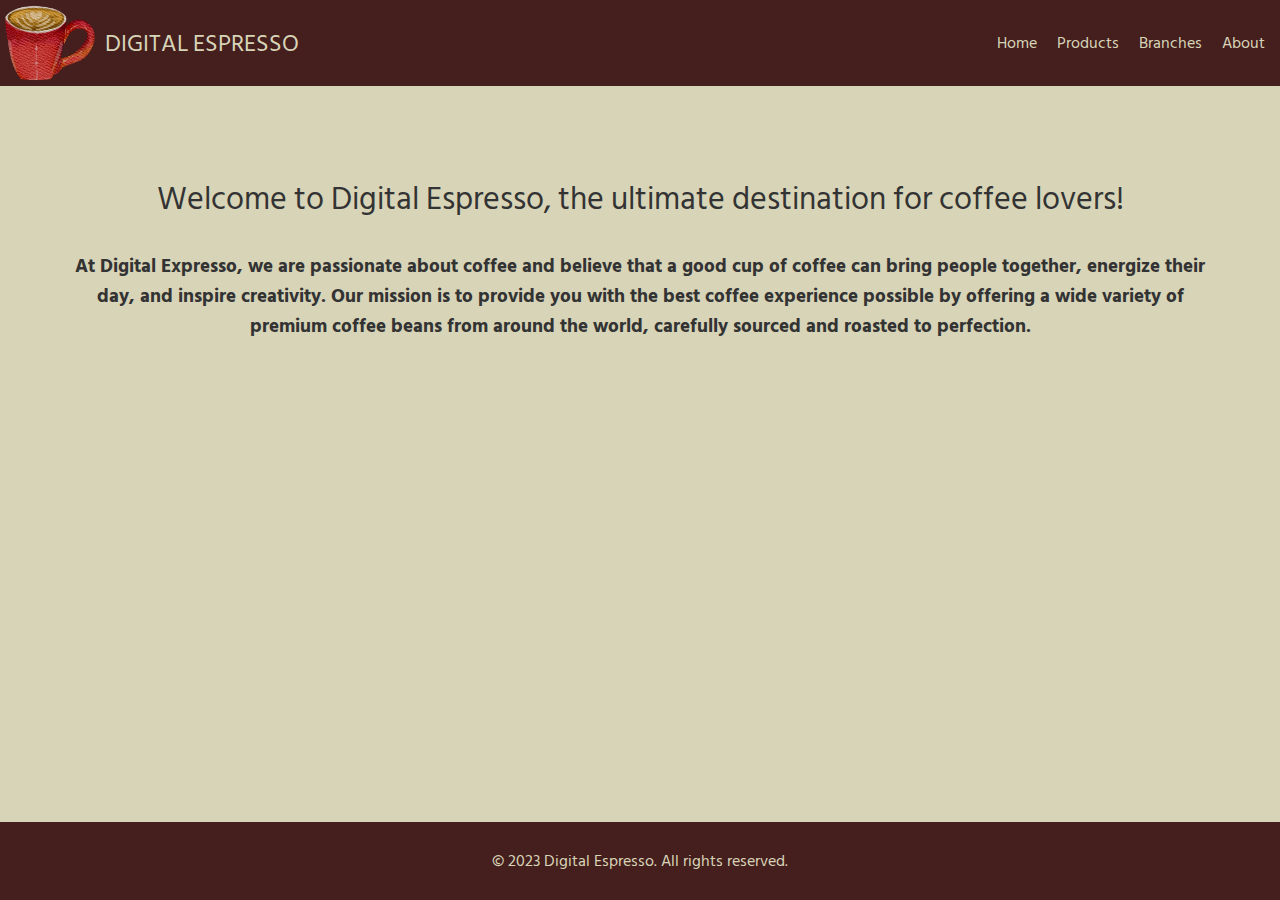
<file: Digital Espresso/index.html>
<!DOCTYPE html>
<html>
  <head>
    <title>Digital Espresso Home</title>
    <link rel="stylesheet" type="text/css" href="index.css">
  </head>
  <body>
    <header>
      <div class="logo">
        <img src="images/vecteezy_coffee-watercolor-hand-paint_13183990_139.png" alt="coffee logo">
        <h1>DIGITAL ESPRESSO</h1>
      </div>
      <nav>
        <ul>
          <li><a href="index.html">Home</a></li>
          <li><a href="products.html">Products</a></li>
          <li><a href="branches.html">Branches</a></li>
          <li><a href="aboutus.html">About</a></li>
        </ul>
      </nav>
    </header>
    <main>
        <h2>Welcome to Digital Espresso, the ultimate destination for coffee lovers!</h2>
        <h3>At Digital Expresso, we are passionate about coffee and believe that a good cup of coffee can bring people together, energize their day, and inspire creativity. Our mission is to provide you with the best coffee experience possible by offering a wide variety of premium coffee beans from around the world, carefully sourced and roasted to perfection.</h2>  
    </main>
    <footer>
      <p>&copy; 2023 Digital Espresso. All rights reserved.</p>
    </footer>
  </body>
</html>
</file>
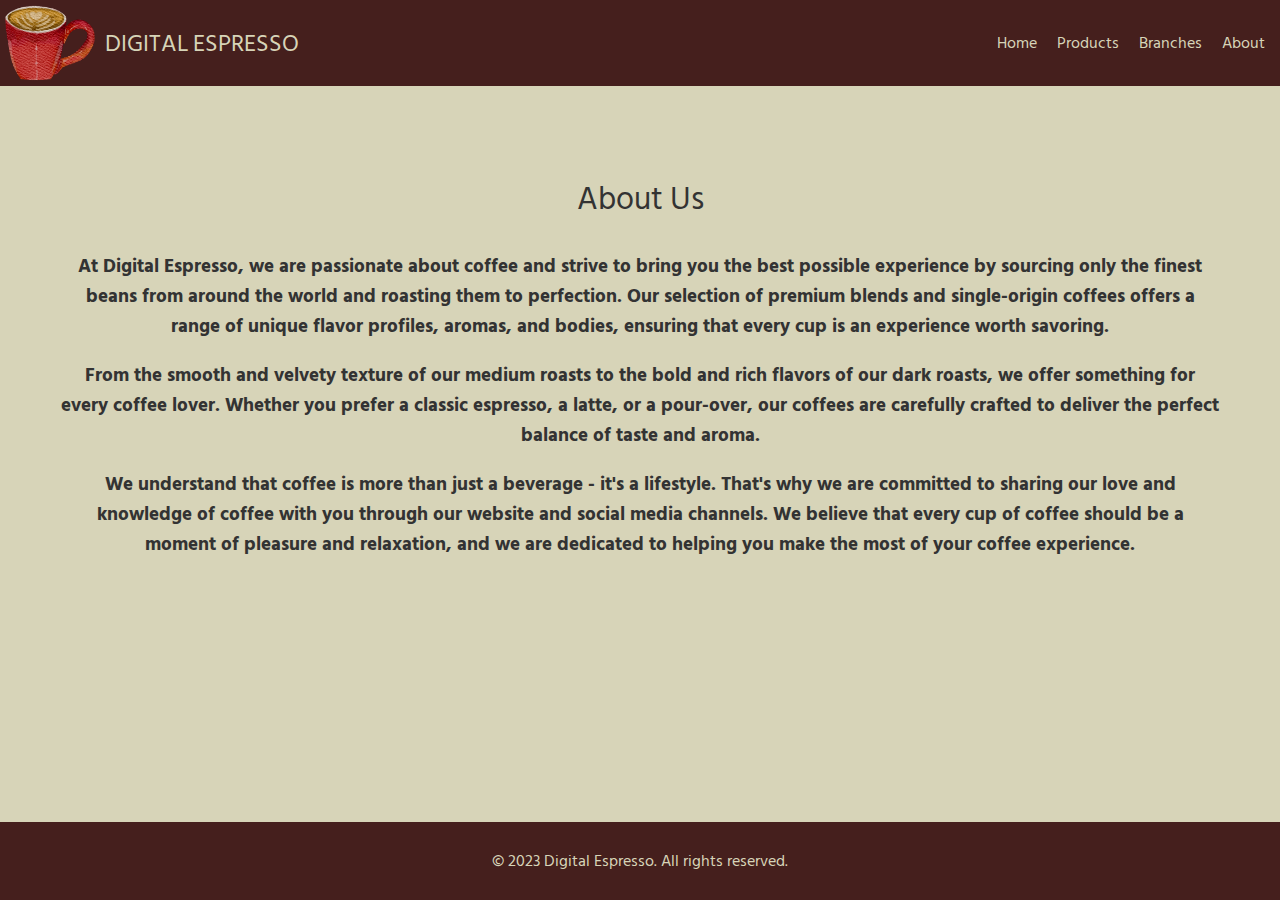
<file: Digital Espresso/aboutus.html>
<!DOCTYPE html>
<html>
  <head>
    <title>Digital Espresso About Us</title>
    <link rel="stylesheet" type="text/css" href="aboutus.css">
  </head>
  <body>
    <header>
      <div class="logo">
        <img src="images/vecteezy_coffee-watercolor-hand-paint_13183990_139.png" alt="coffee logo">
        <h1>DIGITAL ESPRESSO</h1>
      </div>
      <nav>
        <ul>
          <li><a href="index.html">Home</a></li>
          <li><a href="products.html">Products</a></li>
          <li><a href="branches.html">Branches</a></li>
          <li><a href="aboutus.html">About</a></li>
        </ul>
      </nav>
    </header>
    <main>
      <h2>About Us</h2>
      <h3>At Digital Espresso, we are passionate about coffee and strive to bring you the best possible experience by sourcing only the finest beans from around the world and roasting them to perfection. Our selection of premium blends and single-origin coffees offers a range of unique flavor profiles, aromas, and bodies, ensuring that every cup is an experience worth savoring.</h3>
      <h3>From the smooth and velvety texture of our medium roasts to the bold and rich flavors of our dark roasts, we offer something for every coffee lover. Whether you prefer a classic espresso, a latte, or a pour-over, our coffees are carefully crafted to deliver the perfect balance of taste and aroma.</h3>
      <h3>We understand that coffee is more than just a beverage - it's a lifestyle. That's why we are committed to sharing our love and knowledge of coffee with you through our website and social media channels. We believe that every cup of coffee should be a moment of pleasure and relaxation, and we are dedicated to helping you make the most of your coffee experience.</h3>
    </main>
    <footer>
        <p>&copy; 2023 Digital Espresso. All rights reserved.</p>
    </footer>
  </body>
</html>
</file>
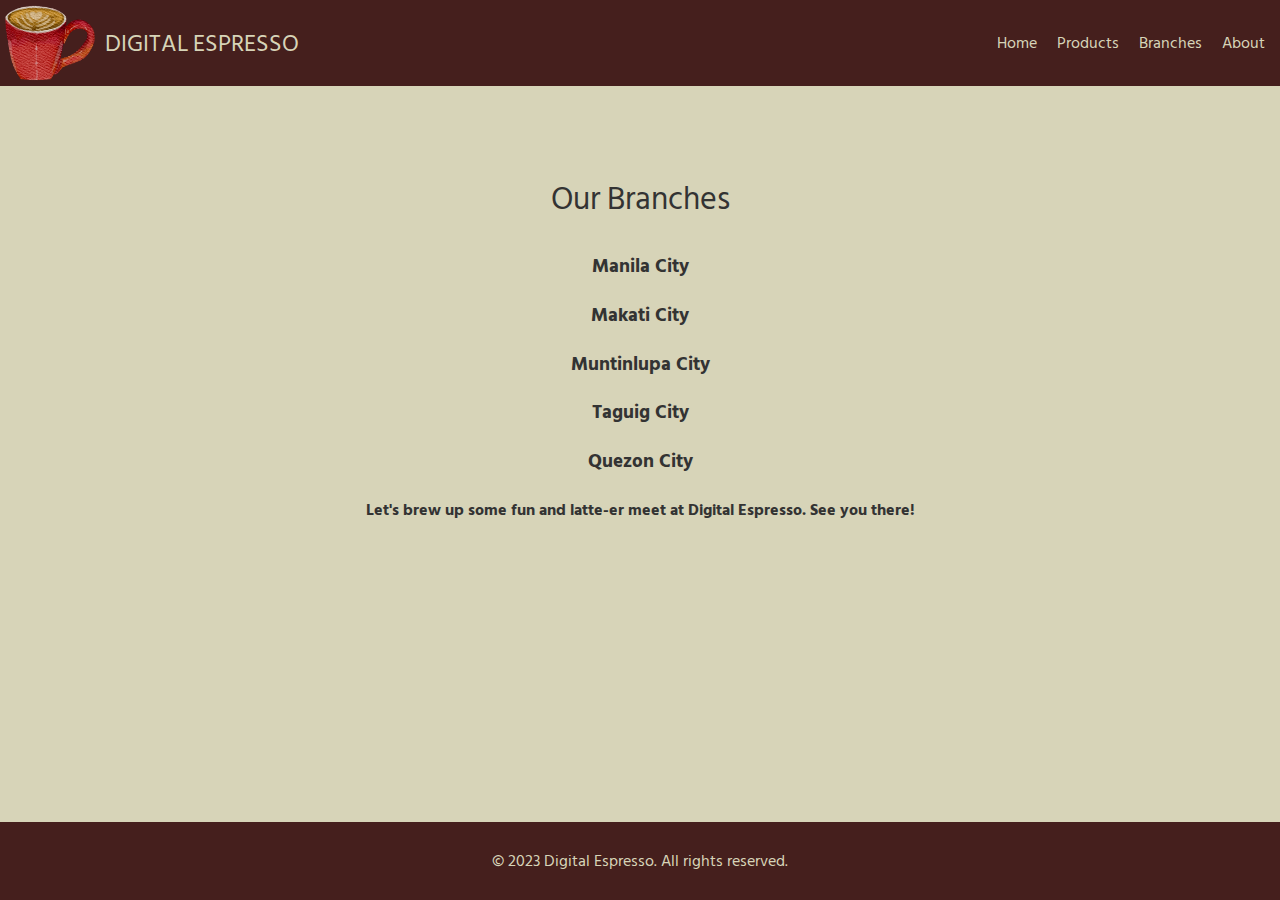
<file: Digital Espresso/branches.html>
<!DOCTYPE html>
<html>
  <head>
    <title>Digital Espresso Branches</title>
    <link rel="stylesheet" type="text/css" href="branches.css">
  </head>
  <body>
    <header>
      <div class="logo">
        <img src="images/vecteezy_coffee-watercolor-hand-paint_13183990_139.png" alt="coffee logo">
        <h1>DIGITAL ESPRESSO</h1>
      </div>
      <nav>
        <ul class=>
          <li><a href="index.html">Home</a></li>
          <li><a href="products.html">Products</a></li>
          <li><a href="branches.html">Branches</a></li>
          <li><a href="aboutus.html">About</a></li>
        </ul>
      </nav>
    </header>
    <main>
      <h2>Our Branches</h2>
      <h3>Manila City</h3>
      <h3>Makati City</h3>
      <h3>Muntinlupa City</h3>
      <h3>Taguig City</h3>
      <h3>Quezon City</h3>
      <h4>Let's brew up some fun and latte-er meet at Digital Espresso. See you there!</h4>
    </main>
    <footer>
      <p>&copy; 2023 Digital Espresso. All rights reserved.</p>
    </footer>
  </body>
</html>
</file>
<file: Digital Espresso/index.css>
@import url('https://fonts.googleapis.com/css2?family=Hind+Siliguri:wght@300&display=swap');
* {
box-sizing: border-box;
}


body {
font-family: 'Hind Siliguri', sans-serif;
background-color: #d7d4b8;
color: #333;
margin: 0;
padding: 0;
width: 100%;
height: 100%;
}

header {
display: flex;
justify-content: space-between;
align-items: center;
padding: 5px;
text-align: center;
color: #d7d4b8;
background-color: #451f1d;
}

.logo {
display: flex;
align-items: center;
}

.logo h1 {
margin-left: 10px;
font-size: 1.5em;
font-weight: normal;
}

header img {
width: 90px;
height: auto;
}

nav {
display: flex;
justify-content: center;
align-items: center;
height: 50px;
}

nav ul {
display: flex;
list-style: none;
margin: 0;
padding: 0;
}

nav li {
margin: 0 10px;
}

nav a {
text-decoration: none;
color: #d7d4b8;
}


main {
padding: 60px;
text-align: center;
}

main h2 {
font-size: 2em;
font-weight: normal;
}

main img {
margin: 1px;
}

main p.price {
font-size: 1.5em;
font-weight: bold;
margin-top: 20px;
}

footer {
text-align: center;
padding: 10px;
background-color: #451f1d;
width: 100%;
position: absolute;
bottom: 0;
left: 0;
color: #d7d4b8;
}

.main-nav a {
color: #451f1d;
}
</file>
<file: Digital Espresso/aboutus.css>
@import url('https://fonts.googleapis.com/css2?family=Hind+Siliguri:wght@300&display=swap');
* {
box-sizing: border-box;
}


body {
font-family: 'Hind Siliguri', sans-serif;
background-color: #d7d4b8;
color: #333;
margin: 0;
padding: 0;
width: 100%;
height: 100%;
}

header {
display: flex;
justify-content: space-between;
align-items: center;
padding: 5px;
text-align: center;
color: #d7d4b8;
background-color: #451f1d;
}

.logo {
display: flex;
align-items: center;
}

.logo h1 {
margin-left: 10px;
font-size: 1.5em;
font-weight: normal;
}

header img {
width: 90px;
height: auto;
}

nav {
display: flex;
justify-content: center;
align-items: center;
height: 50px;
}

nav ul {
display: flex;
list-style: none;
margin: 0;
padding: 0;
}

nav li {
margin: 0 10px;
}

nav a {
text-decoration: none;
color: #d7d4b8;
}


main {
padding: 60px;
text-align: center;
}

main h2 {
font-size: 2em;
font-weight: normal;
}

main img {
margin: 1px;
}

main p.price {
font-size: 1.5em;
font-weight: bold;
margin-top: 20px;
}

footer {
text-align: center;
padding: 10px;
background-color: #451f1d;
width: 100%;
position: absolute;
bottom: 0;
left: 0;
color: #d7d4b8;
}

.main-nav a {
color: #451f1d;
}
</file>
<file: Digital Espresso/branches.css>
@import url('https://fonts.googleapis.com/css2?family=Hind+Siliguri:wght@300&display=swap');
* {
box-sizing: border-box;
}


body {
font-family: 'Hind Siliguri', sans-serif;
background-color: #d7d4b8;
color: #333;
margin: 0;
padding: 0;
width: 100%;
height: 100%;
}

header {
display: flex;
justify-content: space-between;
align-items: center;
padding: 5px;
text-align: center;
color: #d7d4b8;
background-color: #451f1d;
}

.logo {
display: flex;
align-items: center;
}

.logo h1 {
margin-left: 10px;
font-size: 1.5em;
font-weight: normal;
}

header img {
width: 90px;
height: auto;
}

nav {
display: flex;
justify-content: center;
align-items: center;
height: 50px;
}

nav ul {
display: flex;
list-style: none;
margin: 0;
padding: 0;
}

nav li {
margin: 0 10px;
}

nav a {
text-decoration: none;
color: #d7d4b8;
}


main {
padding: 60px;
text-align: center;
}

main h2 {
font-size: 2em;
font-weight: normal;
}

main img {
margin: 1px;
}

main p.price {
font-size: 1.5em;
font-weight: bold;
margin-top: 20px;
}

footer {
text-align: center;
padding: 10px;
background-color: #451f1d;
width: 100%;
position: absolute;
bottom: 0;
left: 0;
color: #d7d4b8;
}

.main-nav a {
color: #451f1d;
}
</file>
